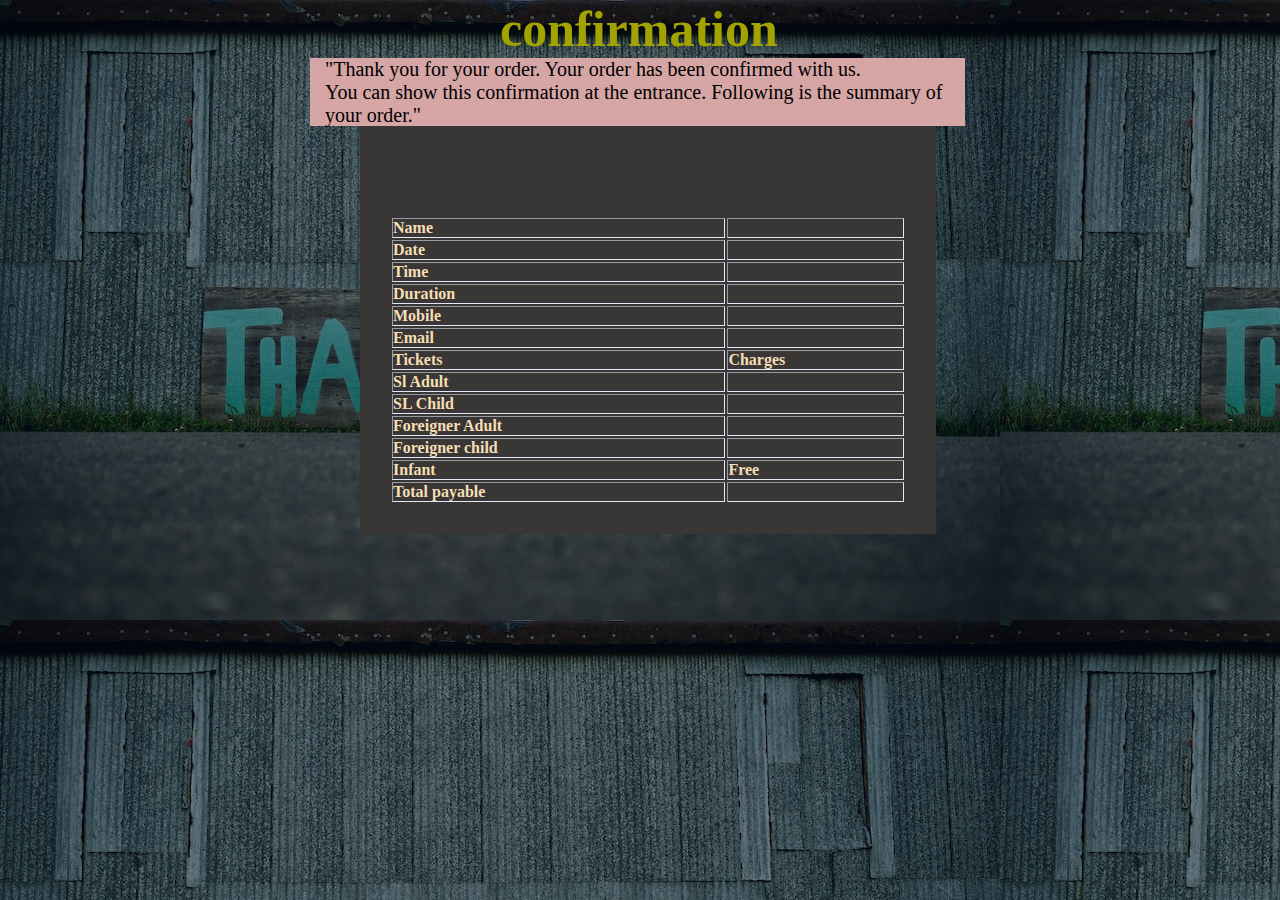
<file: confirmation.html>
<!DOCTYPE html>
<html lang="en">
<head>
    <meta charset="UTF-8">
    <meta name="viewport" content="width=device-width, initial-scale=1.0">
    <link rel="stylesheet" href="confirmation.css">
    <title>Document</title>
</head>
<body>

<h1>confirmation</h1>
<p>"Thank you for your order. Your order has been confirmed with us.<br> You can show this 
    confirmation at the entrance. Following is the summary of your order."</p>


   
  <div class="section">
    
    <table id="summaryTable">
      <table border="5">
  <width
        <tbody>
            <tr>
                <td>Name</td>
                <td id="Namecell"></td>
            </tr>
            <tr>
                <td>Date</td>
                <td id="datecell"></td>
            </tr>
            <tr>
                <td>Time</td>
                <td id="timecell"></td>
            </tr>
            <tr>
                <td>Duration</td>
                <td id="durationcell"></td>
            </tr>
            <tr>
                <td>Mobile</td>
                <td id="phonecell"></td>
            </tr>
            <tr>
                <td>Email</td>
                <td id="emailcell"></td>
            </tr>
            <tr>
                <td>Tickets</td>
                <td>Charges</td>
            </tr>
            <tr>
                <td>Sl Adult</td>
                <td id="sladultcell"></td>
            </tr>
            <tr>
                <td>SL Child</td>
                <td id="slchildcell"></td>
            </tr>
            <tr>
                <td>Foreigner Adult</td>
                <td id="foreigneracell"></td>
            </tr>
            <tr>
                <td>Foreigner child</td>
                <td id="foreignerccell"></td>
            </tr>
            <tr>
                <td>Infant</td>
                <td>Free</td>
            </tr>
            <tr>
                <td>Total payable</td>
                <td id="totalpcell"></td>
            </tr>
        
    </table>
    </table>
  </div>
      <script src="confirmation.js"></script>
</body>
</html>
</file>
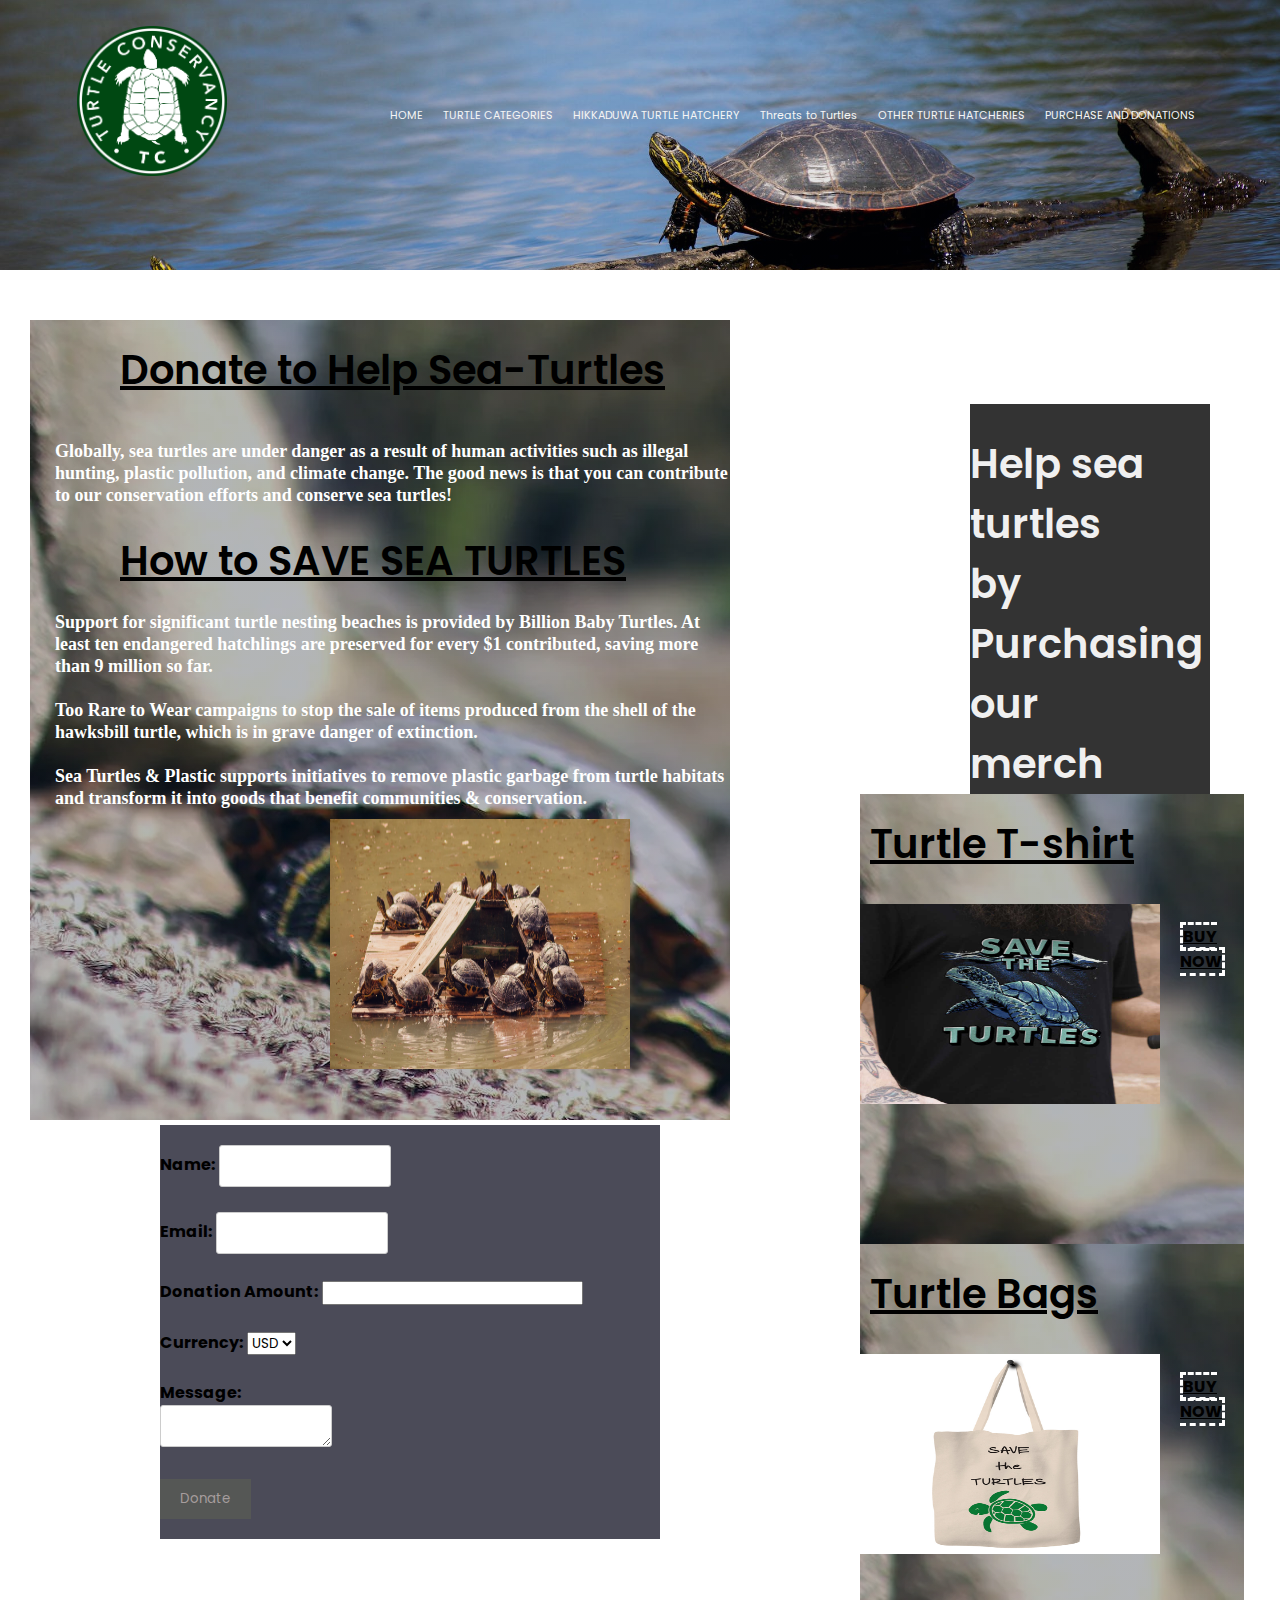
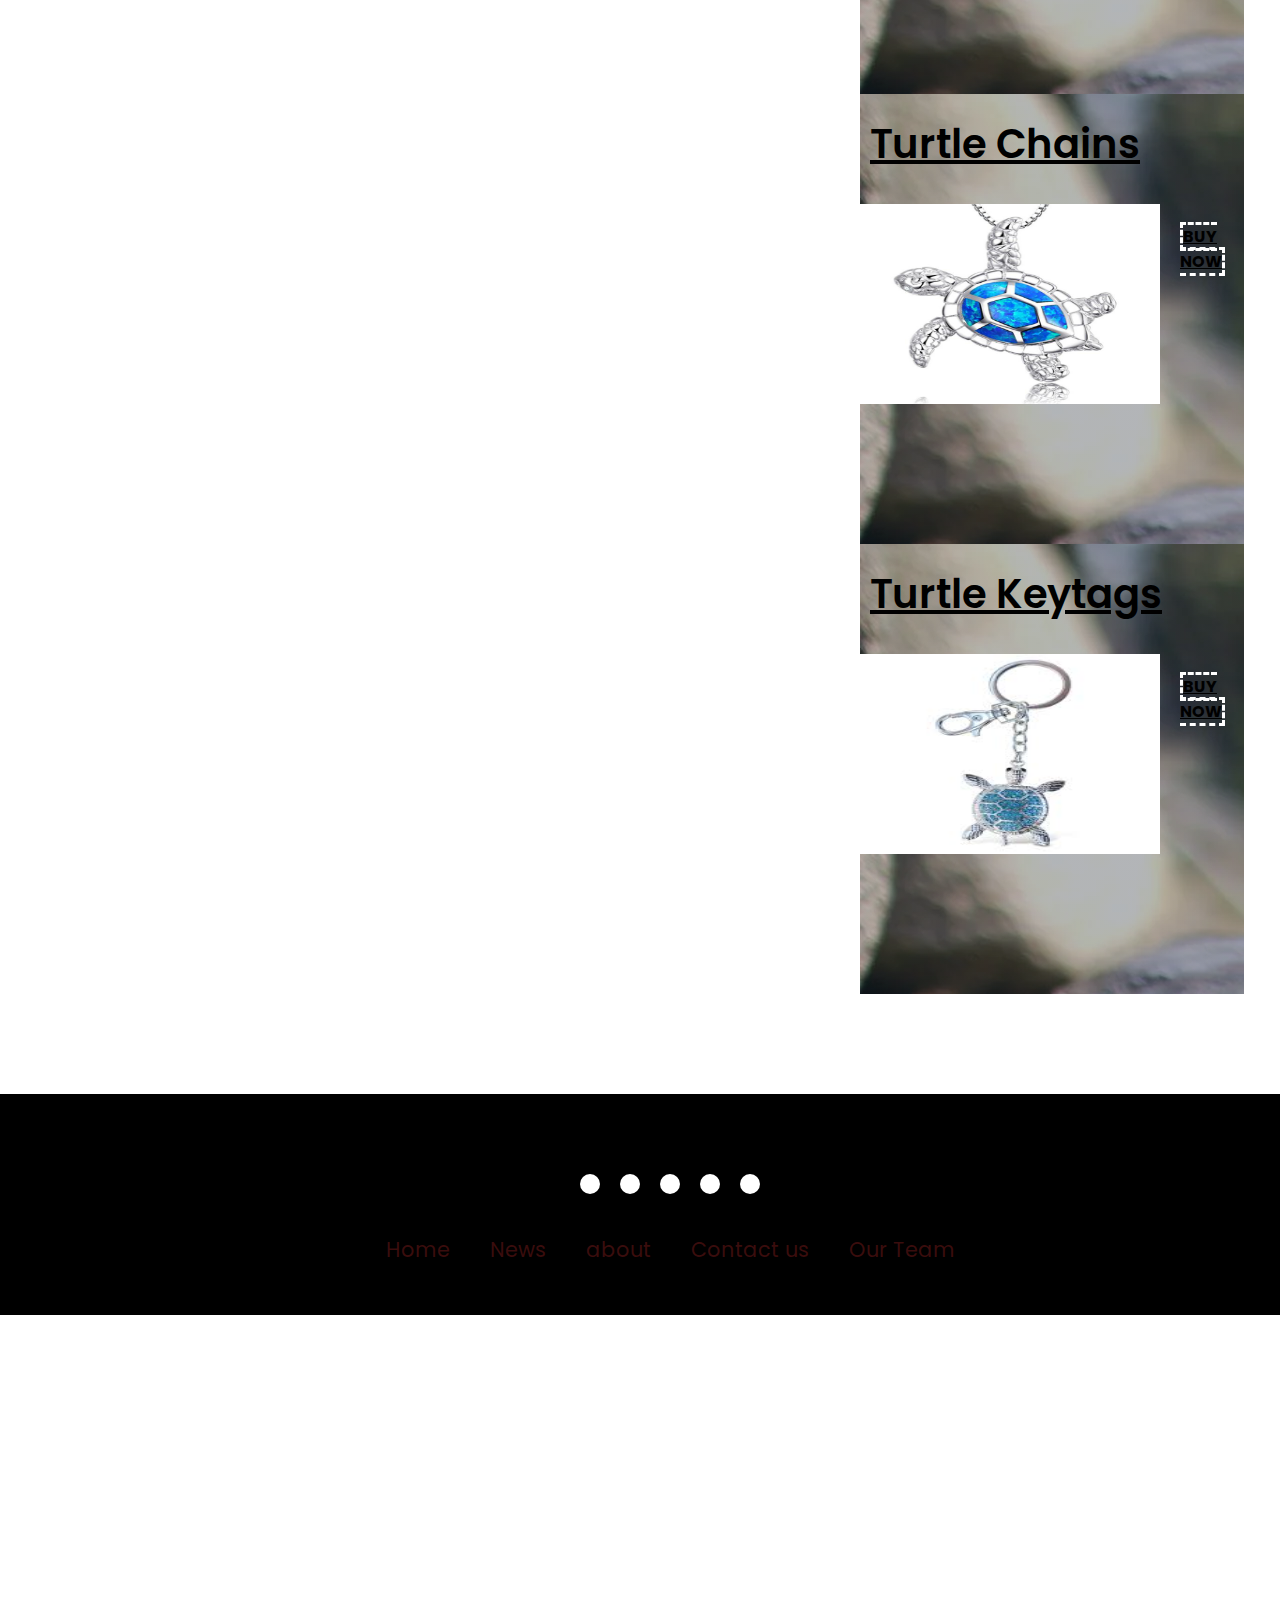
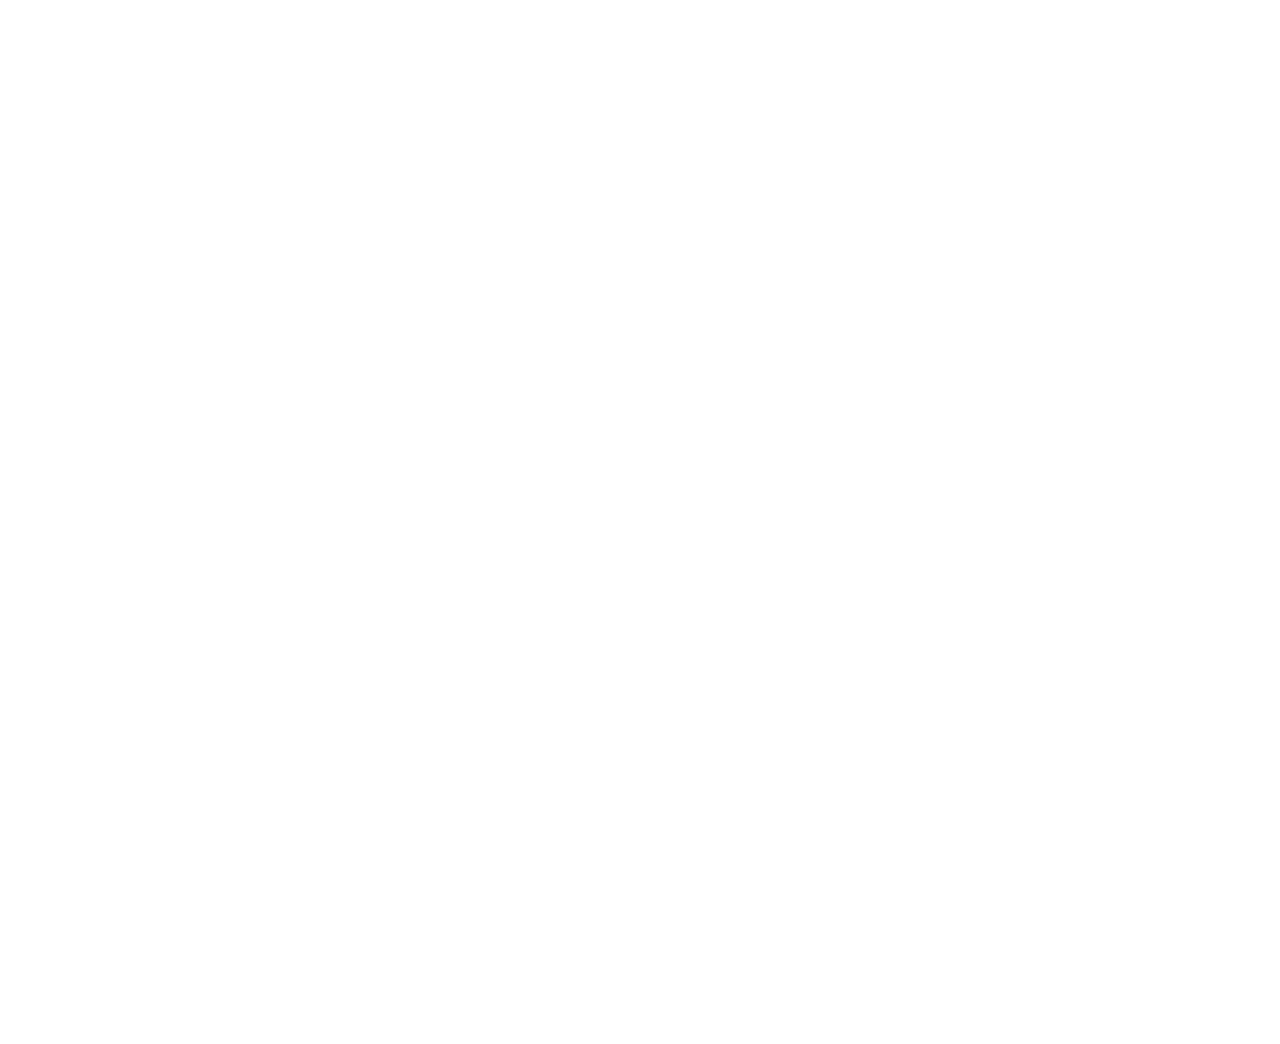
<file: purchdona.html>
<!DOCTYPE html>
<html lang="en">
 <head>
 <meta name="viewport" content="with=device-width", initial-scale="1.0">
 <title>hikkaduwa turtle hatchery</title>

 
 <link rel="stylesheet" href="styles.css">
 <link rel="stylesheet" href="https://cdnjs.cloudflare.com/ajax/libs/font-awesome/6.4.0/css/all.min.css" integrity="sha512-iecdLmaskl7CVkqkXNQ/ZH/XLlvWZOJyj7Yy7tcenmpD1ypASozpmT/E0iPtmFIB46ZmdtAc9eNBvH0H/ZpiBw==" crossorigin="anonymous" referrerpolicy="no-referrer" />
 </head>

 <body>

    <section class="sub-header1">
        <nav>
    <a href="turtles.html"><img src="images/turtle2.png"></a>
    <div class="nav-links">
        <ul>
            <li><a href="index.html">HOME</a></li>
            <li><a href="Turtle categories.html">TURTLE CATEGORIES</a></li>
            <li><a href="hikkaduwa turtle hatchery.html">HIKKADUWA TURTLE HATCHERY</a></li>
            <li><a href="threats.html">Threats to Turtles</a></li>
            <li><a href="k&bturtehatchery.html">OTHER TURTLE HATCHERIES</a></li>
            
            <li><a href="purchdona.html">PURCHASE AND DONATIONS</a></li>
        </ul>
    </div>
        </nav>
   
    </section>

    <section class="donation">
       <h1><u>Donate to Help Sea-Turtles</u></h1>
       <p>Globally, sea turtles are under danger as a result of human activities such as illegal hunting, plastic pollution, and climate change. The good news is that you can contribute to our conservation efforts and conserve sea turtles!</p>
       <h2><u>How to SAVE SEA TURTLES</u></h2>
       <p>Support for significant turtle nesting beaches is provided by Billion Baby Turtles. At least ten endangered hatchlings are preserved for every $1 contributed, saving more than 9 million so far.<br><br>

        Too Rare to Wear campaigns to stop the sale of items produced from the shell of the hawksbill turtle, which is in grave danger of extinction.<br><br>
        
        
        Sea Turtles & Plastic supports initiatives to remove plastic garbage from turtle habitats and transform it into goods that benefit communities & conservation. </p>

 <img src="images/free-photo-of-a-lot-of-turtles-on-a-wooden-platform-in-water.jpeg" height="250px" width="300px">

    </section>

 
  <form action="donation_process.php" method="POST">
    <label for="name">Name:</label>
    <input type="text" id="name" name="name" required><br><br>
   
    <label for="email">Email:</label>
    <input type="email" id="email" name="email" required><br><br>
   
    <label for="amount">Donation Amount:</label>
    <input type="number" id="amount" name="amount" min="1" required><br><br>
   
    <label for="currency">Currency:</label>
    <select id="currency" name="currency" required>
      <option value="LKR">USD</option>
      <option value="EUR">EUR</option>
      <option value="USD">LKR</option>
    </select><br><br>
   
    <label for="message">Message:</label><br>
    <textarea id="message" name="message" rows="4" cols="30"></textarea><br><br>
   
    <input type="submit" value="Donate">
  </form>
 
  <section class="Purchases">
    <h2>Help sea turtles<br> by Purchasing our<br> merch</h2>

    <div class="about-purchases">
    <h1><u>Turtle T-shirt</u></h1>
    <img src="images/p1.jpg" height="100px" width="300px" align="left">
    <p></p>
    <a href="">BUY NOW</a> 
</div>
<div class="about-purchases">
  <h1><u>Turtle Bags</u></h1>
  <img src="images/p2.jpg" height="100px" width="300px" align="left">
  <p></p>
  <a href="">BUY NOW</a> 
</div>
<div class="about-purchases">
  <h1><u>Turtle Chains</u></h1>
  <img src="images/p3.jpg" height="100px" width="300px" align="left">
  <p></p>
  <a href="">BUY NOW</a> 
</div>
<div class="about-purchases">
  <h1><u>Turtle Keytags</u></h1>
  <img src="images/p4.jpg" height="100px" width="300px" align="left">
  <p></p>
  <a href="">BUY NOW</a> 
</div>

  </section>
    


    <!---footer-->
<div class="footercontainerp">
    <div class="socialiconsp">
      <a href=""><i class="fa-brands fa-facebook"></i></a>
      <a href=""><i class="fa-brands fa-instagram"></i></a>
      <a href=""><i class="fa-brands fa-twitter"></i></a>
      <a href=""><i class="fa-brands fa-google"></i></a>
      <a href=""><i class="fa-brands fa-youtube"></i></a>
    </div>
    <div class="footernavp">
      <ul>
        <li><a href="">Home</li></a>
        <li><a href="">News</li></a>
        <li><a href="">about</li></a>
        <li><a href="">Contact us</li></a>
        <li><a href="">Our Team</li></a>
      </ul>
    </div>
    
  </div>
 </body>
</html>
</file>
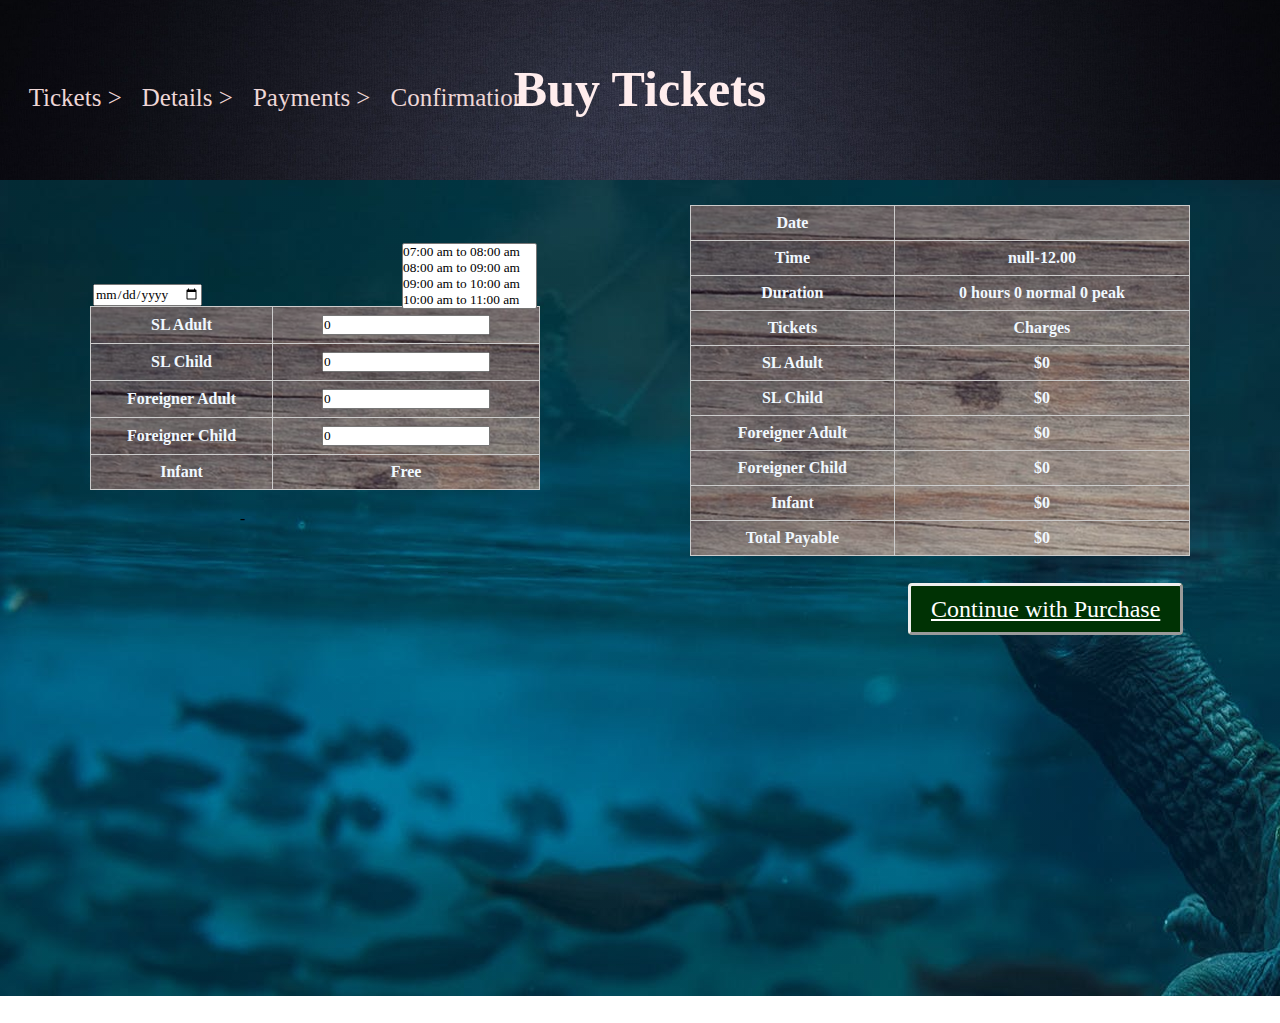
<file: tickets.html>
<!DOCTYPE html>
<html lang="en">
 <head>
 <meta name="viewport" ::content="with=device-width,initial-scale=1.0">
 <title>hikkaduwa turtle hatchery</title>

 
 <link rel="stylesheet" href="tickets.css">
 <link rel="stylesheet" href="https://cdnjs.cloudflare.com/ajax/libs/font-awesome/6.4.0/css/all.min.css" integrity="sha512-iecdLmaskl7CVkqkXNQ/ZH/XLlvWZOJyj7Yy7tcenmpD1ypASozpmT/E0iPtmFIB46ZmdtAc9eNBvH0H/ZpiBw==" crossorigin="anonymous" referrerpolicy="no-referrer" />


</head>


 <body>

    <section class="sub-header1">
        <nav>
    
    <div class="nav-links">
        <ul>
            <li><a href="tickets.html">Tickets ></a></li>
            <li><a href="registration.html">Details ></a></li>
            <li><a href="payment.html">Payments ></a></li>
            <li><a href="confirmation.html">Confirmation</a></li>
            
        </ul>
    </div>
        </nav>
   
    </section>
    <section class="main">
        
    <div class="container">
        <h1>Buy Tickets</h1>
        <br><br>
   
        
        <div class="dsection">
          
          <div class="calendar">
            <input type="date" id="reservation-date">
          </div>
        </div>
   
        
        <div class="section">
         

          <table id="guestsTable">
            
            
          </table>
        </div>
   
        -
        <div class="section">
        
          <select id="duration" multiple>
            <option value="07:00-08:00">07:00 am to 08:00 am</option>
            <option value="08:00-09:00">08:00 am to 09:00 am</option>
            <option value="09:00-10:00">09:00 am to 10:00 am</option>
            <option value="10:00-11:00">10:00 am to 11:00 am</option>
            <option value="11:00-12:00">11:00 am to 12:00 pm</option>
            <option value="12:00-13:00">12:00 pm to 01:00 pm</option>
            <option value="13:00-14:00">01:00 pm to 02:00 pm</option>
            <option value="14:00-15:00">02:00 pm to 03:00 pm</option>
            <option value="15:00-16:00">03:00 pm to 04:00 pm</option>
            <option value="16:00-17:00">04:00 pm to 05:00 pm</option>
            <option value="17:00-18:00">05:00 pm to 06:00 pm</option>
          </select>
        </div>
   
      

        <div class="section">
          
          <table id="summaryTable">
            <tr>
              <td>Types</td>
              <td>Price</td>
            </tr>
            <tr>
              <td>SL Adult</td>
              <td id="SLAdult"></td>
            </tr>
            <tr>
              <td>SL Child</td>
              <td id="SLChild"></td>
            </tr>
            <tr>
              <td>Foreign Adult</td>
              <td id="FOA"></td>
            </tr>
            <tr>
              <td>Foreign Child</td>
              <td id="FOC"></td>
            </tr>
            <tr>
              <td>Infant</td>
              <td>Free</td>
            </tr>
          </table>
        </div>
   
      </section>
        <a href="book.html">
            <a href="registration.html" button id="continueBtn01" >Continue with Purchase</button>
        </a>
      </div>
    
      <script src="tickets.js"></script>
        
      
       </body>
      </html>
</file>
<file: confirmation.css>
*
{
    font-family: "Poppins";
    margin: 0;
    padding: 0;
}

body{
    background-image: linear-gradient(rgba(4,9,30,0.5),rgba(4,9,30,0.5)),URL(images/photo-1602045486350-4e53a69865c6.jpeg);
}

p{
    position: relative;
    left: 300px;
    height: 68px;
    width: 640px;
   font-style: initial;
   color: black;
    background-color: rgb(214, 165, 165);
}

.section{
    position: relative;
left: 500px;
top: 150px;
   
    color: whitesmoke;
    
     font-weight: 600;
    
}

table{
    color: wheat;
    width: 45%;
    height: 50%;
   padding-left: 30px;
   padding-top: 30px;
   padding-bottom:30px ;
   padding-right:30px ;
    position: relative;
    right: 140px;
    bottom: 150px;
    border: lavender;
    background-color: rgb(57, 54, 54);
}

h1{
    color: rgb(163, 163, 0);
    font-size: 50px;
    justify-content: center;
    margin-left: 500px;
}
p{
    color:rgb(0, 0, 0);
    font-size: 20px;
    margin-left: 10px;
    padding-left: 15px;

}
</file>
<file: styles.css>
@import url('https://fonts.googleapis.com/css2?family=Poppins:wght@200;300;400;500;600;700;800;900&display=swap');
*
{
    font-family: "Poppins";
    margin: 0;
    padding: 0;;
}
.headert{
    min-height: 100vh;
    width: 100%;
    background-image: linear-gradient(rgba(4,9,30,0.3),rgba(4,9,30,0.3)),url(images/ezgif-3-01.jpg);
    background-position: center;
    background-size: cover;
    position: relative;
    justify-content: center;
}
nav{
    display: flex;
    padding: 2% 6%;
    justify-content: space-between;
    align-items: center;
}
nav img{
    width: 150px;
}
.nav-links{
    flex: 1;
    text-align: right;
}     
.nav-links ul li{
    list-style: none;
    display: inline-block;
    padding: 8px;
    position: relative;
}
.nav-links ul li a{
     color: whitesmoke;
     text-decoration: none;
     font-size: 13px;
}
.nav-links ul li::after{
    content: '';
    width: 0%;
    height: 2px;
    background: red;
    display: block;
    margin: auto;
}
.nav-links ul li:hover::after{
    width: 100%;
}
.text-boxt{
    width: 90%;
    color: antiquewhite;
    position: absolute;
    top: 60%;
    left: 50%;
    transform: translate(-50%,-50%);
    text-align: center;
}

.text-boxt h1{
    font-size: 62px;
    color: gold;
}
.text-boxt p{
    margin: 10px 0 40px;
    font-size: 14px;
    color: bisque;
}
.hero-btnt{
    display: inline-block;
    text-decoration: none;
    color: rgb(255, 255, 255);
    border: 1px solid #000000 ;
    padding: 12px 34px;
    font-size: 13px;
    background-color: #8c8c8c;
    position: relative;
    cursor: pointer;
}
.hero-btnt:hover{
border: 1px solid rgb(0, 0, 0);
background: rgb(71, 71, 71);
transition: 1s;
}
footer{
    background-color:black;
}

.footercontainer{
width: 100%;
padding: 70px 30px 20px;
background-color: #000000;
}

.socialicons{
    display: flex;
    justify-content: center;
}

.socialicons a{
    text-decoration: none;
    padding: 10px;
    background-color: #fff;
    margin: 10px;
    border-radius: 50%;
}

.socialicons a i{
    font-size: 2em;
    color: #000000;
    opacity:0.9;
}

.socialicons a:hover{
    background-color: #742828;
    transition: 0.5s;
}
.socialicons a:hover i{
    color: #a81f1f;
    transition: 0.5s;
}

.footernav{
    margin: 30px 0;
}

.footernav ul{
    display: flex;
    justify-content: center;
}

.footernav ul li a{
    color: #531313;
    margin: 20px;
    text-decoration: none;
    font-size: 1.3em;
    opacity: 0.7;
    transition: 0.5s;
}

.footernav ul li a:hover{
    opacity: 1s;
}
.HOME{
height: 60vh;
width: 100%;
background-color:rgb(255, 255, 255);
margin: auto;
text-align: center;
padding-top: 15px;
background-image: linear-gradient(rgba(4,9,30,0.2),rgba(4,9,30,0.2)),url(images/pexels-photo-13.jpeg);
height: 250vh;

}

.HOME img{
    padding-bottom: 10px;
    border: thick;

}
h1{
    font-size: 40px;
    font-weight: 600;
    color: gold;
}

p{
    color:rgb(0, 0, 0);
    font-size: 13px;
    font-weight: 300;
    line-height: 22px;
    padding: 10px;
    
}

.homep h1{
    color: black;
}

.homep p{
    
    font-size: 15px;
    background-image: linear-gradient(rgba(4,9,30,0.9),rgba(4,9,30,0.9)),url(images/pexels-photo-13.jpeg);
    height: 520px;
    position: relative;
    top: -30px;
    color: #fff;
}

 h3{
    color: rgb(175, 245, 237);
 }
.row{
    margin-top: 0%;
    display: flex;
    padding-top: 30px;
    
    
}
.HOME-col{

    border-style:double;
    border-width: 3px;
    border-color: #000000;
    background-image: linear-gradient(rgba(4,9,30,0.1),rgba(4,9,30,0.1)),url(images/pexels-photo-20.jpeg);
}

.homep{
    width: 80%; 
    height: 500px;
    background-color:white;
    position: relative;
    left: 130px;
    padding-bottom: 10px;
    padding-top: 30px;
}

.homep p{
    font-weight: 600;
    font-family: Cambria, Cochin, Georgia, Times, 'Times New Roman', serif;
}

.HOME-col h3{
    color: rgb(255, 255, 255);
    padding-top: 12px;
}

.HOME-col p{
   color: rgb(214, 214, 214);
   font-weight: 800;
}


/*.........Turtle categories..........*/


footer{
    background-color:black;
}
footer{
    background-color:black;

}

.footercontainertc{
width: 100%;
padding: 70px 30px 20px;
position: relative;
top: 3850px;
background-color: #000000;
}

.socialiconstc{
    display: flex;
    justify-content: center;
}

.socialiconstc a{
    text-decoration: none;
    padding: 10px;
    background-color: #fff;
    margin: 10px;
    border-radius: 50%;
}

.socialiconstc a i{
    font-size: 2em;
    color: #000000;
    opacity:0.9;
}

.socialiconstc a:hover{
    background-color: #000000;
    transition: 0.5s;
}
.socialiconstc a:hover i{
    color: #fff;
    transition: 0.5s;
}

.footernavtc{
    margin: 30px 0;
}

.footernavtc ul{
    display: flex;
    justify-content: center;
}

.footernavtc ul li a{
    color: #661e1e;
    margin: 20px;
    text-decoration: none;
    font-size: 1.3em;
    opacity: 0.7;
    transition: 0.5s;
}

.footernavtc ul li a:hover{
    opacity: 1s;
}
.sub-header{
    height: 30vh;
    width: 100%;
    background-image: linear-gradient(rgba(4,9,30,0.7),rgba(4,9,30,0.7)),URL(images/R.jpg);
    background-position: center;
    background-size: cover;
    text-align: center;
    color: rgba(216, 189, 189, 0.509);
}


 .cardstc {
    margin: 0 150px;
    max-width: 1300px;
    max-height: 500px;
    display: grid;
    grid-template-columns: repeat(auto-fill, minmax(220px, 1fr));
    gap: 10px;
    padding-top: 0px;
    grid-row-gap: 20px;
    position: relative;
    top: -60px;
    background-image: linear-gradient(rgba(4,9,30,0.3),rgba(4,9,30,0.3)),url(images/pexels-photo-27.jpeg);
   
}

.cardtcbgimg{
    background-image: linear-gradient(rgba(4,9,30,0.3),rgba(4,9,30,0.3)),url(images/pexels-photo-27.jpeg);
    padding-top: 50px;
    padding-bottom: 100px;
    position: relative;
    top: -44px;
    
}



.cardstc * {
    box-sizing: border-box;
}

.cardtc_image {
    background-color: rgba(216, 202, 202, 0.986);
    width: 100%;
    height: 300px;
    object-fit: cover;
    display: block;
   
}

.cardtc{
    margin: 30% 0 0 0;
    position: relative;
    width: 100%;
    bottom: -50px;
}

.cardtc_image{
    display: block;
    width: 100%;
    height: 300px;
}

.cardtc_content{
    position:absolute;
    bottom: 0;
    left: 0;
    right: 0;
    background-color:rgb(103, 0, 0) (0,0,0,0.7);
    overflow: hidden;
    width: 100%;
    height: 0;
    transition: .3s ease;
    text-align: center;
    color: aliceblue;
    border-style: ridge;
    border-color: #ffffff;
}

.cardtc:hover .cardtc_content{
    height: 100%;

}
p{
    color: rgb(255, 255, 255);
    font-size: 20px;
}
h1{
    font-size: 40px;
    color: #5b4848;
}

.cards{
    min-height: 50vh;
    width: 200%;
    
}

.about-greenturtles{
    width: 100%;
    height: 130vh;
    background-image: linear-gradient(rgba(4,9,30,0.3),rgba(4,9,30,0.3)),url(images/pexels-photo-28.webp);
    position: relative;
    top: -40px;
    left: 0%;
  border-style: dashed;
  border-color: white;
 
    
}

.about-greenturtles img{
top: 30px;
    margin-left: 45px;
left: -18px;
}
.about-greenturtles h1{
    padding-top: 20px;
    padding-right: 200px;
    padding-bottom: 25px;
    color: rgb(169, 254, 254);
}

.about-greenturtles p{
    font-size: 18px;
    padding: 15px 0 25px;
    object-position: right;
    color: #ffffff;
}

body{
    background-color: rgb(255, 255, 255);
    
}
.greenturtlemap{
    position: relative;
    left: -15%;
}

.tableturtlec table{
    top: 3800px;
    left: 150px;
        width: 1000px;
   position: relative;
table-layout: initial;
padding-top: 50px;
padding-bottom: 30px;
border-style:dashed;
color:black;
background-image: linear-gradient(rgba(4,9,30,0.3),rgba(4,9,30,0.3)),url(images/pexels-photo-03.jpeg);
}

/*.........HTH..........*/

.footernavhth{
    background-color:black;

}

.footercontainerhth{
width: 100%;
padding: 70px 30px 20px;
position: relative;
top: 0px;
background-color: #000000;
}

.socialiconshth{
    display: flex;
    justify-content: center;
    position: relative;
    left: 300px;
}

.socialiconshth a{
    text-decoration: none;
    padding: 10px;
    background-color: #fff;
    margin: 10px;
    border-radius: 50%;
}

.socialiconshth a i{
    font-size: 2em;
    color: #000000;
    opacity:0.9;
}

.socialiconshth a:hover{
    background-color: #000000;
    transition: 0.5s;
}
.socialiconshth a:hover i{
    color: #fff;
    transition: 0.5s;
}

.footernavhth{
    margin: 30px 0;
}

.footernavhth ul{
    display: flex;
    justify-content: center;
}

.footernavhth ul li a{
    color: #f5f5f5;
    margin: 20px;
    text-decoration: none;
    font-size: 1.0em;
    opacity: 0.7;
    transition: 0.5s;
    position: relative;
    left: 325px;
}

.footernavhth ul li a:hover{
    opacity: 1s;
}
.sub-header1{
    height: 30vh;
    width: 100%;
    background-image: linear-gradient(rgba(4,9,30,0.2),rgba(4,9,30,0.2)),URL(images/pexels-photo-24.jpg);
    background-position: center;
    background-size: cover;
    text-align: center;
    color: rgba(105, 56, 56, 0.509);
}

.text-box{
    width: 90%;
    color: antiquewhite;
    position: absolute;
    top: 60%;
    left: 50%;
    transform: translate(-50%,-50%);
    text-align: center;
}

h1{
font-size: 40px;
font-weight: 600;
color: white;
}
h2{
font-size: 40px;
font-weight: 600;
color: black;

}
p{
font-size: 18px;
}
.boxhth {
width: 45%;
height: 150%;
float: auto;
box-sizing: content-box;
text-align: center;
top: 250px;
margin: 0px;
max-width: auto;

}
.boxhth {

position: relative;
top: 50px; 
}
.boxhth  h1 {
margin: 0;
padding: 0;
font-size: 100px;
text-transform: initial;
}

.boxhth  h2{
color: goldenrod;
}

.boxhth p {
margin: 10px 0 0;
padding: 50px;
color:white;
font-size: 15px;
line-height: 30px;
}

.HOMEhth{

width: 100%;
height: 1700px;
background-color: white;
text-align: center;
padding-top: 5px;
background-image: linear-gradient(rgba(4,9,30,0.8),rgba(4,9,30,0.8)),url(images/pexels-photo-29.jpeg);
}

.locationhth{

margin-top: 25%;
position: relative;
width: 800%;
right: 600px;  
height: 200%;
top: -200px;

}

.locationhth iframe{
width: 80%;


}
img{
margin-bottom: 20px;
margin-top: 0px;
}

.cardshth {
margin: 0 150px;
max-width: 900px;
display: flex;
float: right;


}


.cardhth_image {
background-color: rgba(216, 202, 202, 0.986);
width: 100%;
height: 300px;
object-fit: cover;
display: block;

}

.cardhth{
    padding-top: 10px;
margin: 25% 0 0 0;
position: relative;
width: 80%;
top: -1750px;
right: 60%;

}
.cardhth p{
font-size: 25px;
font-weight: 800;
color: rgb(30, 1, 1);

}
.cardhth_content{
position:absolute;
bottom: 0;
left: 0;
right: 0;
background-color:grey (0,0,0,0.7);
overflow: hidden;
width: 100%;
height: 20;
transition: .5s ease;
text-align: center;
color: aliceblue;
}



.tablehth table{
width: 10%;
height: 10px;
background-color: white;
position: relative;
left: 50%;
background-image: linear-gradient(rgba(4,9,30,0.4),rgba(4,9,30,0.4)),url(images/pexels-photo-25.jpeg);
bottom: 500px;
border-spacing: 2ch;

}
.tablehth img{
   
height: 140px;
width: 150px;
}

.text-boxbuy{
    width: 60%;
    height: 60px;
    color: rgb(255, 255, 255);
    position: absolute;
 bottom: -185%;
    left: 72%;
    transform: translate(-50%,-50%);
    text-align: center;
    
}

.hero-btnbt{
    display: inline-block;
    text-decoration: none;
    color: rgb(255, 255, 255);
    border: 5px solid #270101 ;
    padding: 20px 44px;
    font-size: 20px;;
    position: relative;
    cursor: pointer;
    background-color: green;
}
.hero-btnbt:hover{
border: 1px solid rgb(36, 50, 63);
background:rgb(1, 94, 1);
transition: 1s;
}

/*.........Threats..........*/

.sub-header1{
    height: 30vh;
    width: 100%;
    background-image: linear-gradient(rgba(4,9,30,0.1),rgba(4,9,30,0.1)),URL(images/threat1.jpg);
    background-position: center;
    background-size: cover;
    text-align: center;
    color: rgba(105, 56, 56, 0.509);
}

.text-boxth{
    width: 100%;
    height: 350px;
    color: rgb(110, 62, 0);
    position: absolute;
    top: 60%;
    left: 50%;
    transform: translate(-50%,-50%);
    text-align: center;
 background-image: linear-gradient(rgba(4,9,30,0.6),rgba(4,9,30,0.6)),url(images/pexels-photo-24.jpeg);
}

.text-boxth h1{
    font-size: 62px;
    color:gainsboro;
}
.text-boxth p{
    margin: 10px 0 40px;
    font-size: 14px;
    color: rgb(0, 0, 0);
}
.hero-btn{
    display: inline-block;
    text-decoration: none;
    color: rgb(0, 0, 0);
    border: 1px solid #3d0000 ;
    padding: 12px 34px;
    font-size: 13px;
    background: transparent;
    position: relative;
    cursor: pointer;
}
.hero-btn:hover{
border: 1px solid rgb(36, 50, 63);
background: rgb(96, 0, 34);
transition: 1s;
}
.Threatsth{
    position: relative;
    top: 350px;
}

.Threatsth h1{
    padding-top: 30px;
    padding-bottom: 20px;
    position: relative;
    left: 200px;
}


.Threatsth{
    font-size: 20px;
    position: relative;
    right: -30px;
}

.about-threatsth{
    width: 90%;
    height: 60vh;
    background-color: rgb(158, 90, 90);
    position: relative;
    top: -142px;
    right: -40px;
    border-style: double;
    page-break-inside: auto;
    background-image: linear-gradient(rgba(4,9,30,0.2),rgba(4,9,30,0.2)),url(images/seahd.jpg);
    
}
.about-threatsth a{
    color: #000000;
    border-style: solid;
    border-color: white;
    font-weight: 700;
}

.about-threatsth img{
margin-right: 20px;
height: 200px;
border-color: #ffffff;

}
.about-threatsth h1{
    padding-top: 20px;
    padding-right: 200px;
    color: rgb(184, 0, 46);
    font-family: Impact, Haettenschweiler, 'Arial Narrow Bold', sans-serif;
    
}

.about-threatsth p{
    padding: 15px 0 25px;
    object-position: right;
    color: white;
    font-size: 15px;
    font-weight: 800;
    font-family: Cambria, Cochin, Georgia, Times, 'Times New Roman', serif;
}

.d h2{
    position: relative;
    top: 1000px;
}

 .pricing{
    border: 1px solid black;
    border-radius: 10px;
    width: 1000px;
    background-image: linear-gradient(rgba(4,9,30,0.6),rgba(4,9,30,0.6)),url(images/pexels-photo-26.jpeg);
    position: relative;
    left: 100px;
    padding-top: 50px;
    top: -40px;
}
 
  .pricing .box-container{
      display: grid;
      grid-template-columns: repeat(auto-fit, minmax(30rem, 1fr));
      gap: 2rem;
  }
 
  
  .pricing .box-container .box1 img{
      height: 15.5rem;
      width: 15.5rem;
      position: relative;
      left: 115px;
  }
 
  .pricing .box-container .box1 h3{
      font-size: 20px;
      font-family: Cambria, Cochin, Georgia, Times, 'Times New Roman', serif;
      font-weight: 800;
      color: rgb(6, 26, 19);
      position: relative;
      left: 155px;
     
       
  }

 .pricing h2{
    color: rgb(127, 110, 16);
    position: relative;
    left: 200px;
    padding-bottom: 15px;
    padding-top: 10px;
 } 

  .btn{
    font-size: 1.7rem;
    display: inline-block;
    background: rgb(91, 93, 105);
    color:white;
    font-weight: 900;
    margin-left: 28%;
    border-style: dotted;
    padding: 0.9rem 3rem;
    margin-top: 2%;
    position: relative;
    overflow: hidden;
}

footer{
    background-color:black;

}

.footercontainerth{
width: 100%;
padding: 70px 30px 20px;
position: relative;
top: 310px;
background-color: #000000;
}

.socialiconsth{
    display: flex;
    justify-content: center;
}

.socialiconsth a{
    text-decoration: none;
    padding: 10px;
    background-color: #fff;
    margin: 10px;
    border-radius: 50%;
}

.socialiconsth a i{
    font-size: 2em;
    color: #000000;
    opacity:0.9;
}

.socialiconsth a:hover{
    background-color: #000000;
    transition: 0.5s;
}
.socialiconsth a:hover i{
    color: #fff;
    transition: 0.5s;
}

.footernavth{
    margin: 30px 0;
}

.footernavth ul{
    display: flex;
    justify-content: center;
}

.footernavth ul li a{
    color: #661e1e;
    margin: 20px;
    text-decoration: none;
    font-size: 1.3em;
    opacity: 0.7;
    transition: 0.5s;
}

.footernavth ul li a:hover{
    opacity: 1s;
}

/*.........p&d..........*/

.sub-header1{
    height: 30vh;
    width: 100%;
    background-image: linear-gradient(rgba(4,9,30,0.1),rgba(4,9,30,0.1)),URL(images/pexels-photo-05.jpeg);
    background-position: center;
    background-size: cover;
    text-align: center;
    color: rgba(105, 56, 56, 0.509);
}

.header{
    min-height: 100vh;
    width: 100%;
    background-image: linear-gradient(rgba(4,9,30,0.7),rgba(4,9,30,0.7)),url(images/2782686.jpg);
    background-position: center;
    background-size: cover;
    position: relative;
    justify-content: center;
}
nav{
    display: flex;
    padding: 2% 6%;
    justify-content: space-between;
    align-items: center;
}
nav img{
    width: 150px;
}
.nav-links{
    flex: 1;
    text-align: right;
}     
.nav-links ul li{
    list-style: none;
    display: inline-block;
    padding: 8px;
    position: relative;
}
.nav-links ul li a{
     color: whitesmoke;
     text-decoration: none;
     font-size: 11px;
}
.nav-links ul li::after{
    content: '';
    width: 0%;
    height: 2px;
    background: lightslategray;
    display: block;
    margin: auto;
}
.nav-links ul li:hover::after{
    width: 100%;
}
.text-box{
    width: 100%;
    height: 350px;
    color: rgb(110, 62, 0);
    position: absolute;
    top: 60%;
    left: 50%;
    transform: translate(-50%,-50%);
    text-align: center;
 background-image: linear-gradient(rgba(4,9,30,0.6),rgba(4,9,30,0.6)),url(images/pexels-photo-24.jpeg);
}

.text-box h1{
    font-size: 62px;
    color:gainsboro;
}
.text-box p{
    margin: 10px 0 40px;
    font-size: 14px;
    color: rgb(0, 0, 0);
}
.hero-btn{
    display: inline-block;
    text-decoration: none;
    color: rgb(0, 0, 0);
    border: 1px solid #3d0000 ;
    padding: 12px 34px;
    font-size: 13px;
    background: transparent;
    position: relative;
    cursor: pointer;
}
.hero-btn:hover{
border: 1px solid rgb(36, 50, 63);
background: rgb(169, 204, 240);
transition: 1s;
}

.donation {
    height: 800px;
    width: 700px;
    background-image: linear-gradient(rgba(4,9,30,0.3),rgba(4,9,30,0.3)),url(images/pexels-photo.jpg);
    position: relative;
    left: 30px;
    bottom: -50px;
}
.donation p{
    left: 20px;
    font-size: 18px;
    font-weight: 500;
    color: white;
    font-weight: 600;
    font-family: Georgia, 'Times New Roman', Times, serif;
    position: relative;
    left: 15px;
}
.donation h1{
    color:rgb(0, 0, 0);
    padding-bottom: 30px;
    padding-top: 20px;
    position: relative;
    left: 90px;
}

.donation h2{
    color:rgb(0, 0, 0);
    padding-top: 15px;
    padding-bottom: 10px;
    position: relative;
    left: 90px;
}
.donation img{
    position: relative;
    left: 300px;
    padding-top: 40px;
    top: -40px;
}

.Purchases h2{
    position: relative;
    left: 970px;
    top: -20px;
}

.commentpd{
    border: 1px solid #ccc;
    margin: 50px 0;
    padding: 5px 10px;
    position: relative;
    left: 20px;
    bottom: -250px;
}

.commentpd h2{
    text-align: center;
}

.comment-form input, .comment-form textarea{
    width: 100%;
    
    padding: 10px;
    margin: 15px 0;
    box-sizing: border-box;
    border: none;
    outline: none;
    background: #f0f0f0;
}

.comment-form button{
    margin: 10px 0;
    position: relative;
    left: 520px;
}


  form {
    margin: 10px;
    background-color: rgb(75, 75, 88);
    width: 500px;
    position: relative;
    left: 150px;
    top: 45px;
    padding-top: 20px;
    padding-bottom: 20px;
  }
  
  label {
    
    font-weight: bold;
    margin-bottom: 5px;
  }
  
  input[type="text"],
  input[type="email"],
  textarea {
    width: 30%;
    height: 20px;
    padding: 10px;
    border: 1px solid #ccc;
    border-radius: 3px;
    background-color: white;
  }
  
  input[type="submit"] {
    padding: 10px 20px;
    background-color: #555755;
    color: rgb(166, 157, 157);
    border: none;
    cursor: pointer;
  }
  
  input[type="submit"]:hover {
    background-color: #000000;
  }

  .Purchases{
    position: relative;
    top: 550px;
}

.Purchases h2{
    position: relative;
    top: -1650px;
    right: 10px;
    background-color: #333;
    color: #f0f0f0;
    width: 240px;
    padding-top: 30px;
}

.Purchases h1{
    padding-top: 30px;
    padding-bottom: 20px;
    position: relative;
    top: -10px;
    right: -100px;
    color: #000000;
    font-family: Cambria, Cochin, Georgia, Times, 'Times New Roman', serif;
    font-weight: 600;
}




.about-purchases{
    background-image: linear-gradient(rgba(4,9,30,0.3),rgba(4,9,30,0.3)),url(images/pexels-photo.jpg);
    width: 30%;
    height: 50vh;
    background-color: white;
    position: relative;
    top: -1650px;
    right: -860px;
    margin: 0px;
    page-break-inside: auto;
    
    
}

.about-purchases h1{
    position: relative;
    right: -10px;
}
.about-purchases a{
    color: #000000;
    border-style: dashed;
    border-color: white;
    font-weight: 700;
    
}

.about-purchases img{
margin-right: 20px;
height: 200px;
border-color: #ffffff;

}
footer{
    background-color:black;
}

.footercontainerp{
width: 100%;
padding: 70px 30px 20px;
background-color: #000000;
position: relative;
top: -1000px;
}

.socialiconsp{
    display: flex;
    justify-content: center;
}

.socialiconsp a{
    text-decoration: none;
    padding: 10px;
    background-color: #fff;
    margin: 10px;
    border-radius: 50%;
}

.socialiconsp a i{
    font-size: 2em;
    color: #000000;
    opacity:0.9;
}

.socialiconsp a:hover{
    background-color: #742828;
    transition: 0.5s;
}
.socialiconsp a:hover i{
    color: #a81f1f;
    transition: 0.5s;
}

.footernavp{
    margin: 30px 0;
}

.footernavp ul{
    display: flex;
    justify-content: center;
}

.footernavp ul li a{
    color: #531313;
    margin: 20px;
    text-decoration: none;
    font-size: 1.3em;
    opacity: 0.7;
    transition: 0.5s;
}

.footernavp ul li a:hover{
    opacity: 1s;
}
</file>
<file: tickets.css>
*
{
    font-family: "Poppins";
    margin: 0;
    padding: 0;
}



.sub-header1{
        height: 20vh;
        width: 100%;
        background-image: linear-gradient(rgba(4,9,30,0.1),rgba(4,9,30,0.1)),url(images/741a36c473ac8c94bb9f1ce89ed70c3b.jpg);
        background-position: center;
        background-size: cover;
        text-align: center;
        color: rgba(105, 56, 56, 0.509);
    }
    .header{
        min-height: 100vh;
        width: 100%;
        background-image: linear-gradient(rgba(4,9,30,0.1),rgba(4,9,30,0.1)),url(images/741a36c473ac8c94bb9f1ce89ed70c3b);
        background-position: center;
        background-size: cover;
        position: relative;

    }
    nav{
        display: flex;
        padding: 2% 6%;
        justify-content: space-between;
       
        
    }
   
    .nav-links{
        flex: 1;
        text-align: right;
    }     
    .nav-links ul li{
        list-style: none;
        display: inline-block;
        padding: 8px;
        position: relative;
    }
    .nav-links ul li a{
         color: rgb(238, 215, 215);
         text-decoration: none;
         font-size: 25px;
         position: relative;
         right: 670px;
         top: 50px;
         font-weight: lighter;

    }
    
    .nav-links ul li:hover::after{
        width: 100%;
    }

.container {
    max-width: 800px;
    margin: 0 auto;
    padding: 10px;
  }
 
  h1 {
    text-align: center;
    position: relative;
    bottom: 130px;
    font-size: 50px;
    color:rgb(255, 237, 237);
    font-weight: 600;
  }
 
  .section {
    margin-bottom: 20px;
    
  }

#duration{
 width: 135px;
 bottom: 285px;
 left: 162px;
 position: relative;

 
}

h2{
  position: relative;
  right: 100px;
}

#reservation-date{
  left: -147px;
 position: relative;
}


  #guestsTable{
    width: 450px;
    background-image: linear-gradient(rgba(4,9,30,0.1),rgba(4,9,30,0.1)),url(images/pexels-photo-172277.jpeg);
    position: relative;
    left: -150px;
  }

  h2{
    position: relative;
    top: -5px;
    color: aliceblue;
  }
 
 #summaryTable{
  background-image: linear-gradient(rgba(4,9,30,0.1),rgba(4,9,30,0.1)),url(images/pexels-photo-172277.jpeg);
  width: 500px;
  left: 100px;
  position: relative;
  left: 450px;
  top: -410px;
 }

 #summaryTable td{
  color: aliceblue;
  font-size: medium;
  font-weight: 900;
  
 }

 #guestsTable td{
  color: aliceblue;
  font-size: medium;
  font-weight: 900;
  
 }

  /*------------------------------------------------------------------------------------------------------*/
 
  table {
    width: 100%;
    border-collapse: collapse;
    margin-bottom: 10px;
    background-color: gray;
    
  }
 

  th, td {
    padding: 8px;
    text-align: center;
    border: 1px solid #ccc;
  }
 
  #continueBtn01 {
    
    margin: 20px auto;
    padding: 10px 20px;
    background-color: #003204;
    color: #ffffff;
    border: outset;
    border-radius: 4px;
    cursor: pointer;
    position: relative;
    left: 908px;
    top: -400px;
    font-size: x-large;
  }
 
 .main{
    background-image: linear-gradient(rgba(4,9,30,0.1),rgba(4,9,30,0.1)),URL(images/pexels-photo-81.jpeg);
 }
 
 .calendar{
    color: black;
 }

 @media screen and (max-width:600px)
 {

 }
</file>
